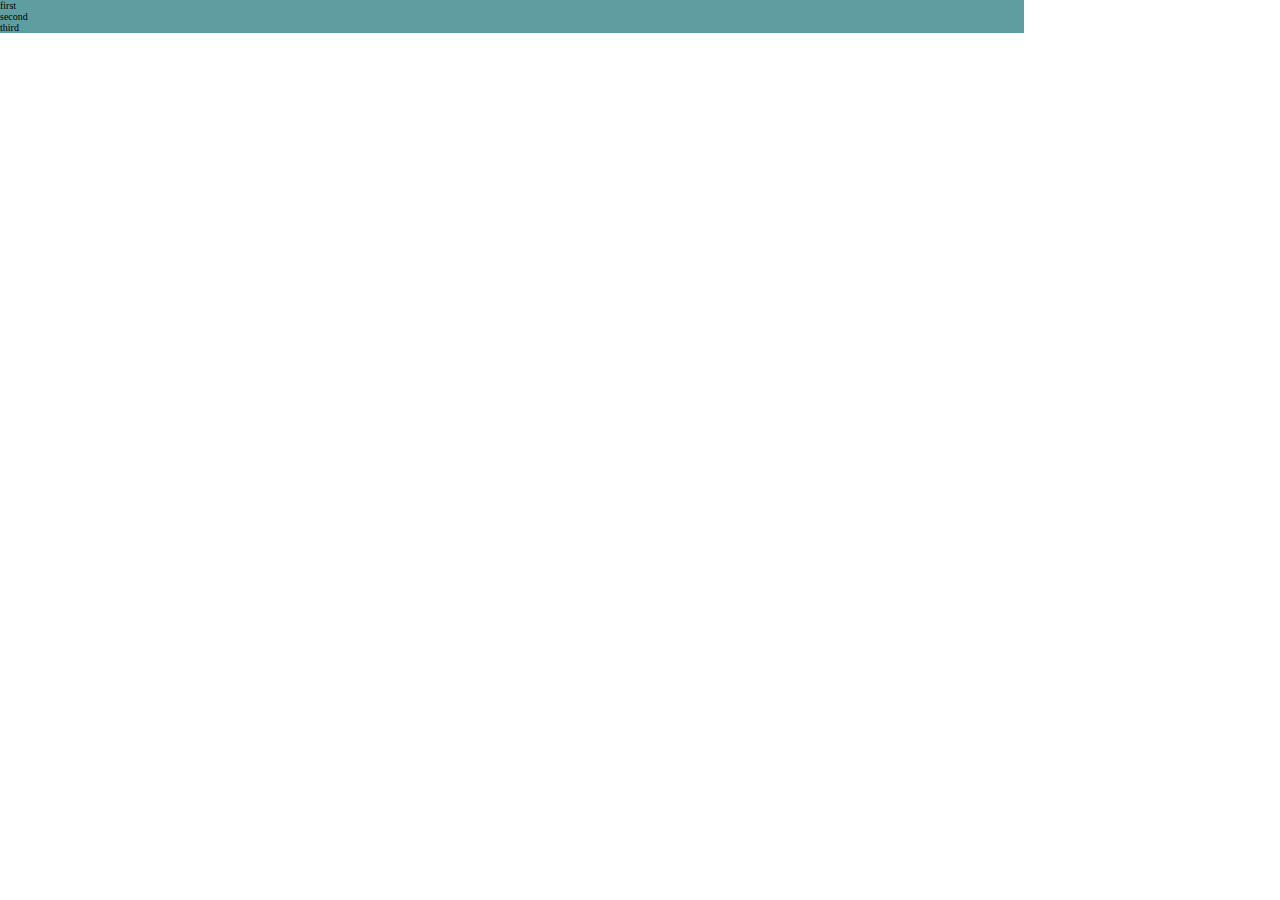
<file: html and css course/cascading/index.html>
<!DOCTYPE html>
<html lang="en">
<head>
    <meta charset="UTF-8">
    <meta http-equiv="X-UA-Compatible" content="IE=edge">
    <meta name="viewport" content="width=device-width, initial-scale=1.0">
    <title>styling</title>
    <link rel="stylesheet" href="/html and css course/cascading/style.css">
</head>
<body>

<div class="container">
    <div class="box1"><p> first </p></div>
    <div class="box1"> <p> second </p> </div>
    <div class="box1"><p> third </p></div>
</div>
</body>
</html>
</file>
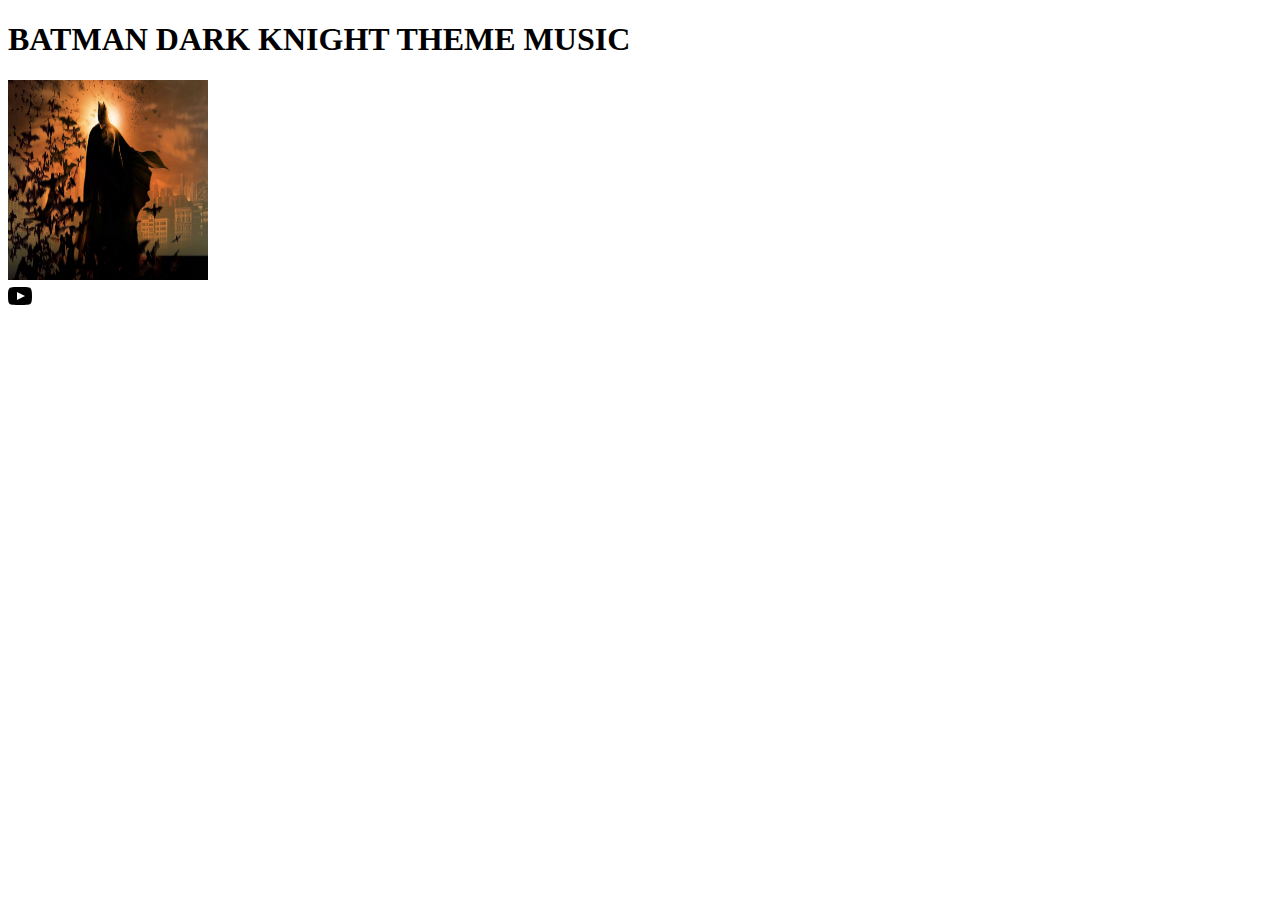
<file: html and css course/a tag.html>
<!DOCTYPE html>
<html lang="en">
<head>
    <meta charset="UTF-8">
    <meta http-equiv="X-UA-Compatible" content="IE=edge">
    <meta name="viewport" content="width=device-width, initial-scale=1.0">
    <title>Document</title>
</head>
<body>
    <h1> BATMAN DARK KNIGHT THEME MUSIC  </h1>
    <img width="200" height="200" src="/html and css course/img/Gn6c2Wp-batman-wallpaper-1920x1080.jpg" > <br>

    <a href="https://www.youtube.com/watch?v=iGx5a1ifSDs"><img src="/html and css course/img/iconmonstr-youtube-6.svg" > </a>
</body>
</html>
</file>
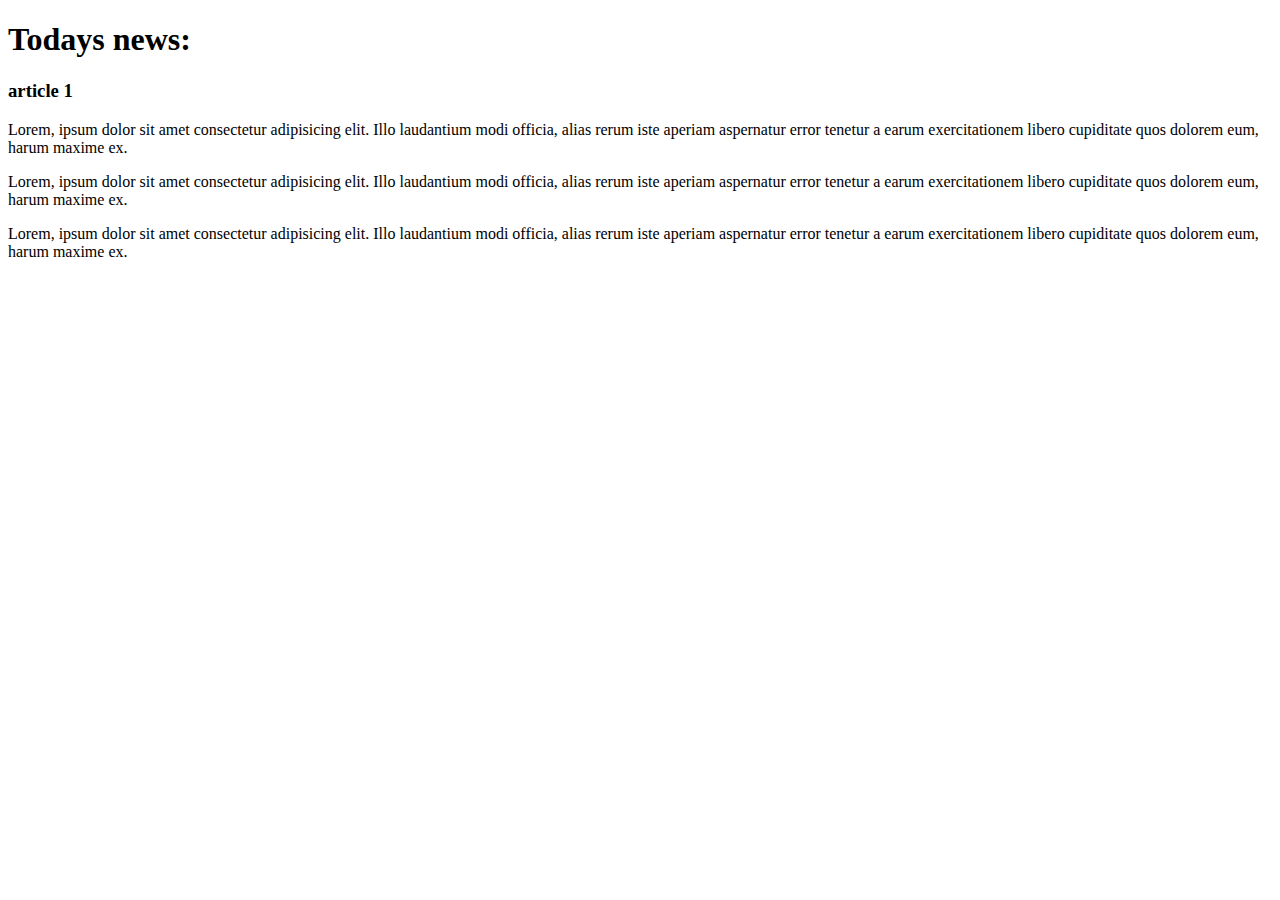
<file: html and css course/class and id.html>
<!DOCTYPE html>
<html lang="en">
<head>
    <meta charset="UTF-8">
    <meta http-equiv="X-UA-Compatible" content="IE=edge">
    <meta name="viewport" content="width=device-width, initial-scale=1.0">
    <title>classes and id</title>
</head>
<body>
    <h1 id="logo" > Todays news: </h1>
    <h3 id= "logo2"> article 1 </h3>
    <!-- we cannot have same id names -->
    <p class="article-text"> 
        Lorem, ipsum dolor sit amet consectetur adipisicing elit. Illo laudantium modi officia, alias rerum iste aperiam aspernatur error tenetur a earum exercitationem libero cupiditate quos dolorem eum, harum maxime ex.
    </p>
     <!-- we can have same class name -->
    <p class="article-text"> 
        Lorem, ipsum dolor sit amet consectetur adipisicing elit. Illo laudantium modi officia, alias rerum iste aperiam aspernatur error tenetur a earum exercitationem libero cupiditate quos dolorem eum, harum maxime ex.
    </p>

    <p> 
        Lorem, ipsum dolor sit amet consectetur adipisicing elit. Illo laudantium modi officia, alias rerum iste aperiam aspernatur error tenetur a earum exercitationem libero cupiditate quos dolorem eum, harum maxime ex.
    </p>
</body>
</html>
</file>
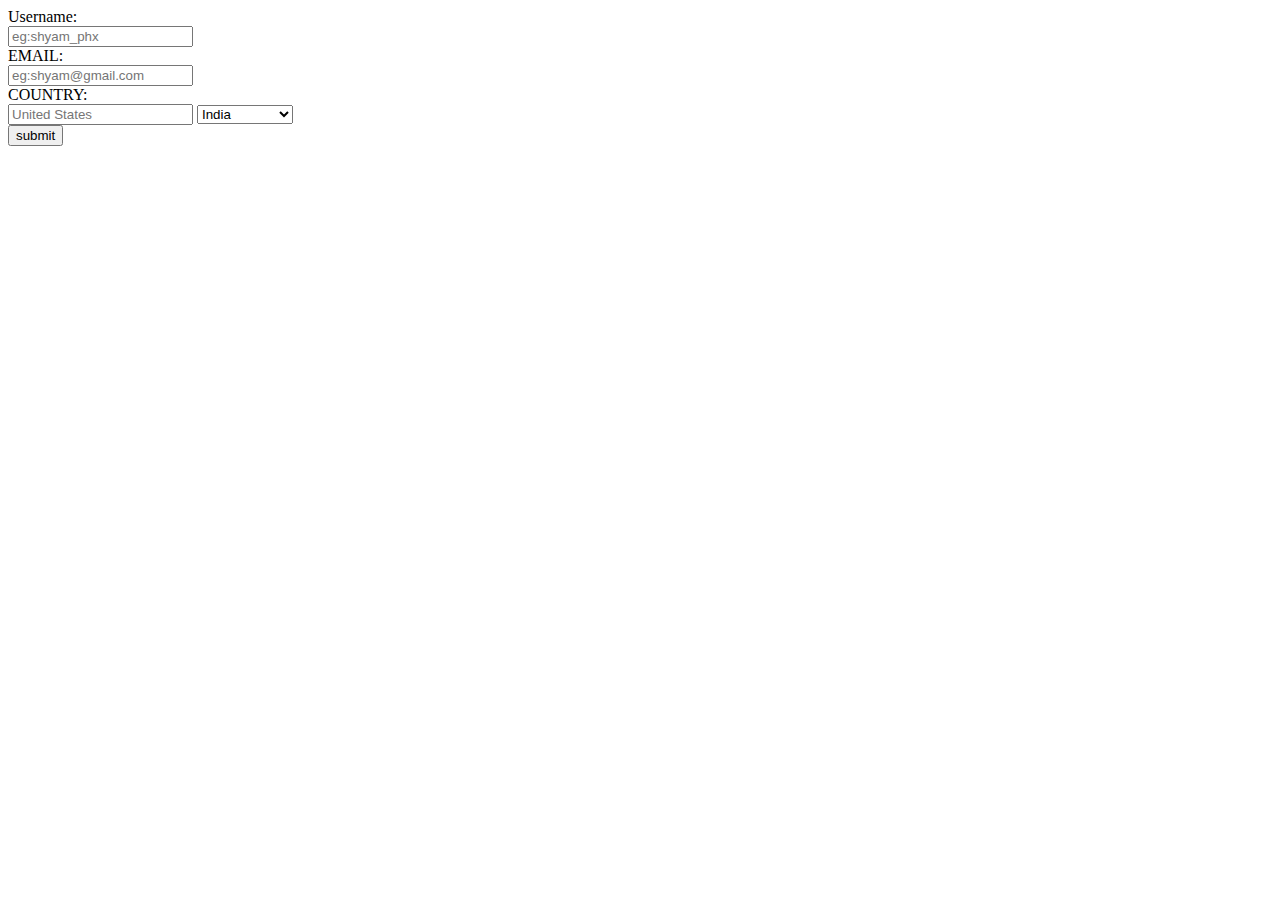
<file: html and css course/forms.html>
<!DOCTYPE html>
<html lang="en">
<head>
    <meta charset="UTF-8">
    <meta http-equiv="X-UA-Compatible" content="IE=edge">
    <meta name="viewport" content="width=device-width, initial-scale=1.0">
    <title>query form</title>
</head>
<body>
    <form action="/html and css course/loki.html">
        <label for="username"> Username: </label> <br>
       <input type="text" id="username" placeholder="eg:shyam_phx" required maxlength="15" minlength="6" name="username" /> <br>
       <label for="email"> EMAIL: </label> <br>
       <input type="text" id="email" placeholder="eg:shyam@gmail.com" required name="email" /> <br>
       <label for="country"> COUNTRY: </label> <br>
       <input type="text" id="country" placeholder="United States" name="country" required />
       <select name="country" id="country">
           <option value="India">India</option>
           <option value="USA">USA</option>
           <option value="Australia">Australia</option>
           <option value="Newzealand">Newzealand</option>
           <option value="Finland">Finland</option>
           <option value="Norway">Norway</option>
       </select> <br>
       <button type="submit" > submit </button>
    </form>
</body>
</html>
</file>
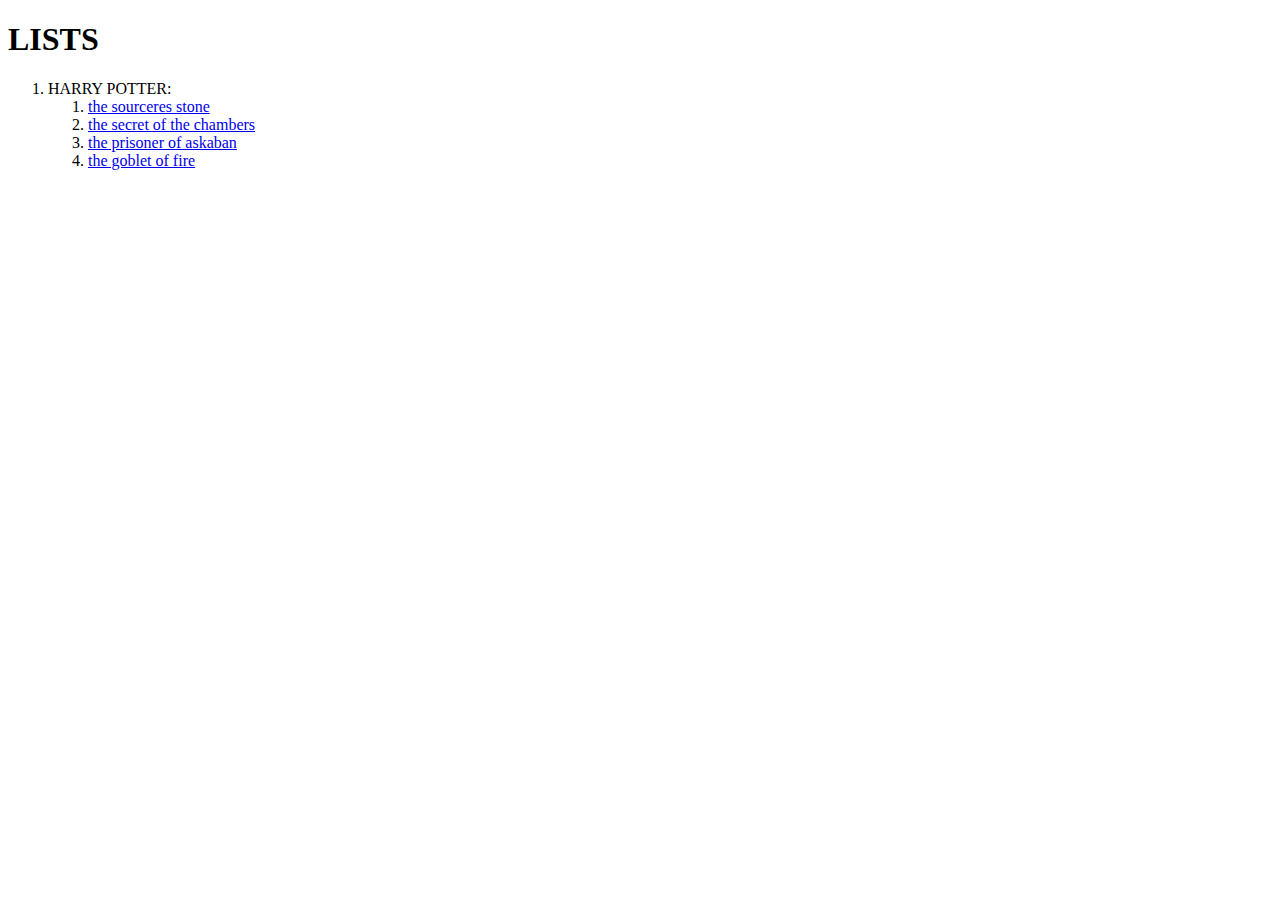
<file: html and css course/lists.html>
<!DOCTYPE html>
<html lang="en">
<head>
    <meta charset="UTF-8">
    <meta http-equiv="X-UA-Compatible" content="IE=edge">
    <meta name="viewport" content="width=device-width, initial-scale=1.0">
    <title>Lists</title>
</head>
<body>
    <h1>  LISTS   </h1>
    <ol>
        <li> HARRY POTTER: </li>
        <ol>
            <li> <a href="https://www.youtube.com/watch?v=K-z8kWZffYw"> the sourceres stone</a> </li>
            <li> <a href="https://www.youtube.com/watch?v=2AgJnlt_gAM&list=PLtHaCTLfPKR3eez9zDLxDfp0gLiSCB240&index=1"> the secret of the chambers</a>   </li>
            <li> <a href="https://www.youtube.com/watch?v=9PEIzXskHZg&list=PL62EBCD1BAD80D1D5&index=1">  the prisoner of askaban</a>  </li>
            <li> <a href="https://www.youtube.com/watch?v=T9hwiTjHO5I&list=PLLTYmR1-0qmkVjaR_c77iczswP3PBTdeJ">the goblet of fire</a>  </li>
        </ol>
    </ol>
</body>
</html>
</file>
<file: html and css course/cascading/style.css>
*{
    margin:0;
    padding:0;
    box-sizing: border-box;
}
html{
    font-size:62.5%;
}

html,body{
    height:100%;
}

.container{
    background-color:cadetblue;
    width:80%;
    height:80%
    margin:auto;
}
</file>
